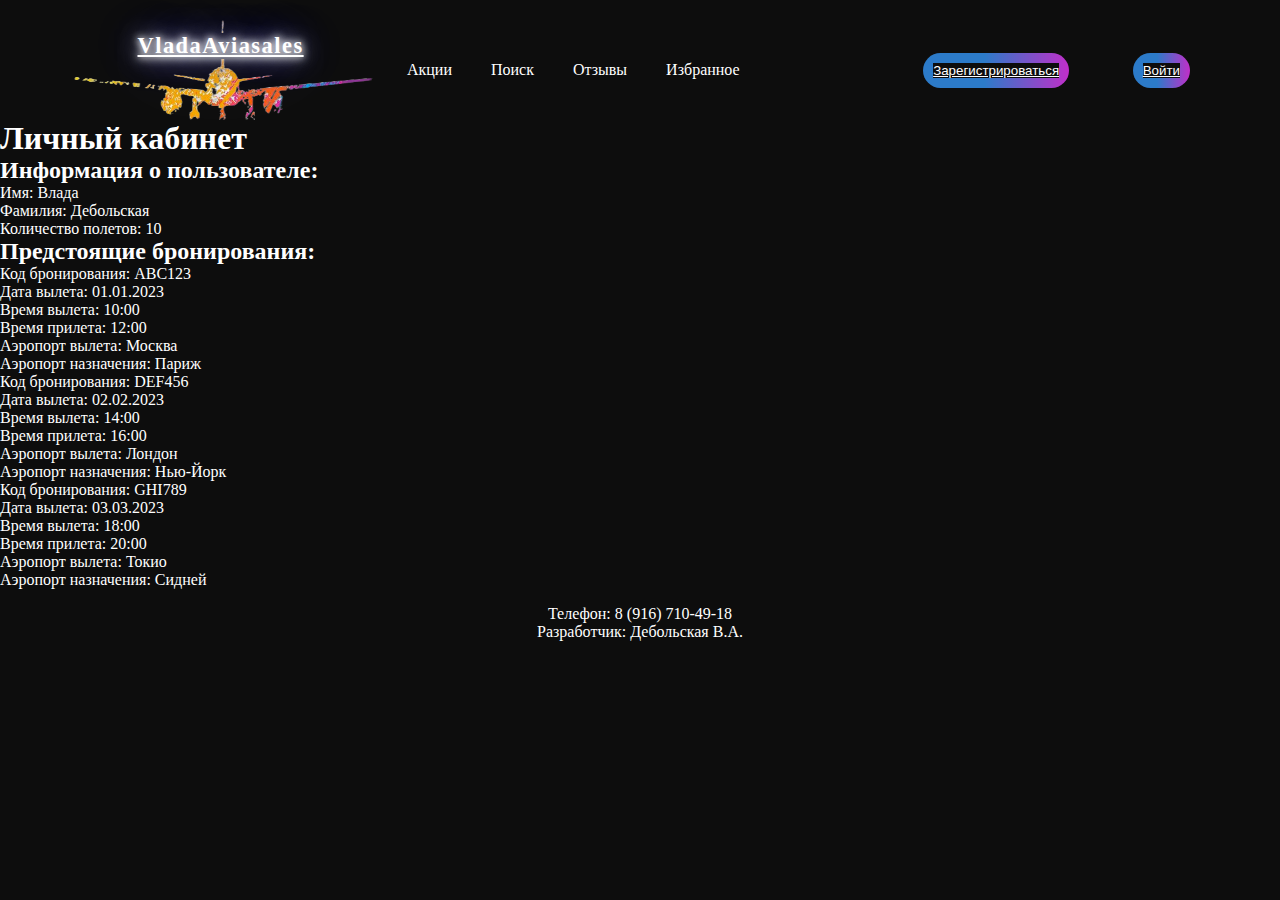
<file: lk.html>
<!DOCTYPE html>
<html>
<head>
  <title>Личный кабинет</title>
  <link rel="stylesheet" href="css.css">
</head>
<body>
    <section class="section">
        <header class="header section1">
            <a href="" id="logo">
                <div class="logo"><div class="logotext"><a href="index.html">VladaAviasales</a></div>
                <img src="images/logo (1).png" alt="" width="300px" height="100px" class="logo-images">
                </div>  
            </a>
        <div class="head-nav">
            <nav class="nav">
                <a href="#акции" class="nav">Акции</a>
                <a href="#поиск" class="nav">Поиск</a>
                <a href="#отзывы" class="nav">Отзывы</a>
                <a href="" class="nav">Избранное</a>
            </nav>
        </div>
        <div class="profile1">
            <button class="buttonhead"><a href="register.html">Зарегистрироваться</a></button>
        </div>
        <div class="profile">
            <button class="buttonhead"><a href="login.html">Войти</a></button>
        </div>
    </section>
    <div>
       <h1>Личный кабинет</h1>
        <h2>Информация о пользователе:</h2>
        <p>Имя: Влада</p>
        <p>Фамилия: Дебольская</p>
        <p>Количество полетов: 10</p>

        <h2>Предстоящие бронирования:</h2>
        <ul>
            <li>
                <p>Код бронирования: ABC123</p>
                <p>Дата вылета: 01.01.2023</p>
                <p>Время вылета: 10:00</p>
                <p>Время прилета: 12:00</p>
                <p>Аэропорт вылета: Москва</p>
                <p>Аэропорт назначения: Париж</p>
            </li>
            <li>
                <p>Код бронирования: DEF456</p>
                <p>Дата вылета: 02.02.2023</p>
                <p>Время вылета: 14:00</p>
                <p>Время прилета: 16:00</p>
                <p>Аэропорт вылета: Лондон</p>
                <p>Аэропорт назначения: Нью-Йорк</p>
            </li>
            <li>
                <p>Код бронирования: GHI789</p>
                <p>Дата вылета: 03.03.2023</p>
                <p>Время вылета: 18:00</p>
                <p>Время прилета: 20:00</p>
                <p>Аэропорт вылета: Токио</p>
                <p>Аэропорт назначения: Сидней</p>
            </li>
        </ul>
    </div>
<section class="podval">
    <footer align="center">
        <p class="test-0-phone">Телефон: 8 (916) 710-49-18</p>
        <p>Разработчик: Дебольская В.А.</p>
    </footer>    
</section>
</body>
</html>
</file>
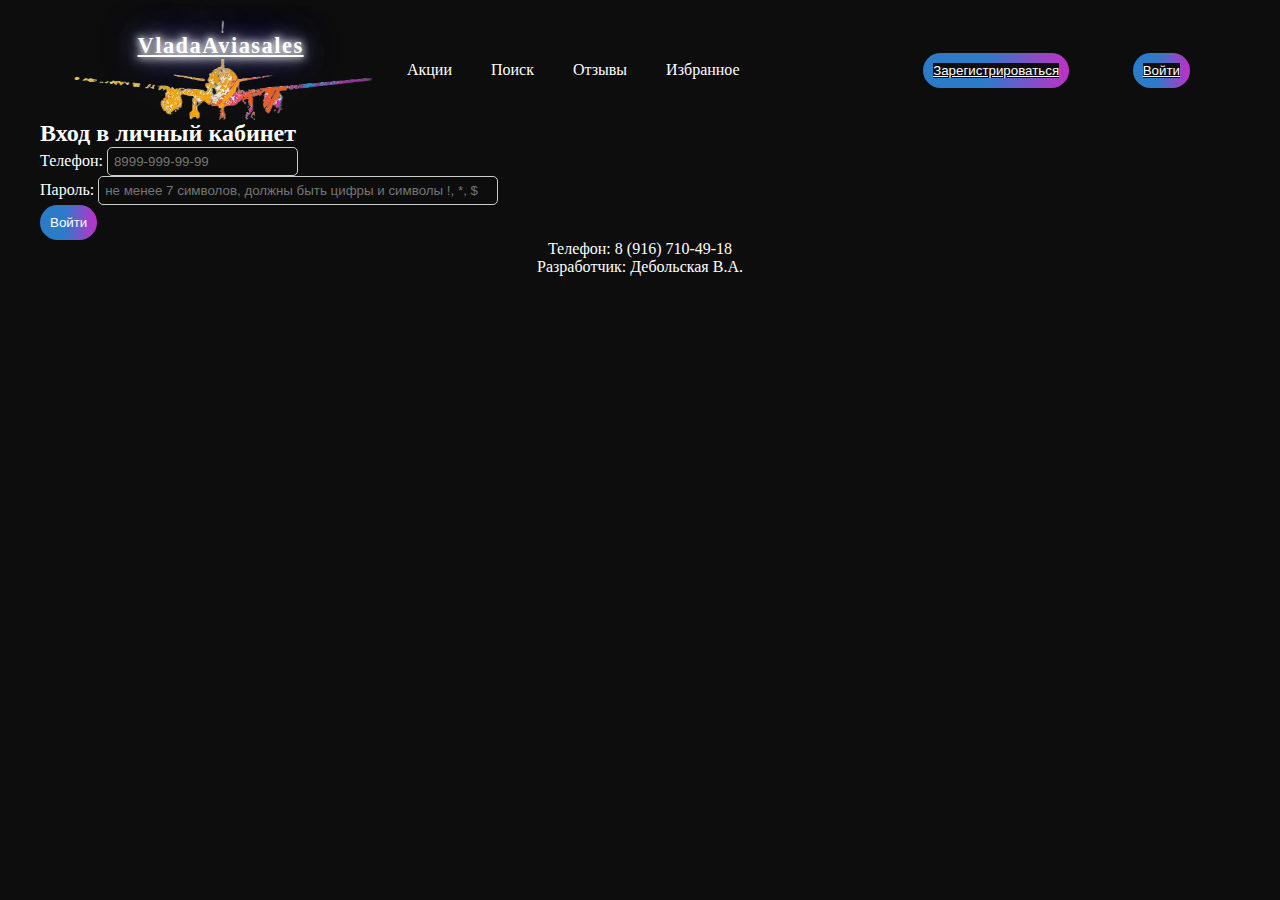
<file: login.html>
<!DOCTYPE html>
<html lang="en">
<head>
    <meta charset="UTF-8">
    <meta name="viewport" content="width=device-width, initial-scale=1.0">
    <title>Login Page</title>
    <link rel="stylesheet" href="css.css"> <!-- Подключение CSS-стилей -->
</head>
<body>
    <section class="section">
        <header class="header section1">
            <a href="" id="logo">
                <div class="logo"><div class="logotext"><a href="index.html">VladaAviasales</a></div>
                <img src="images/logo (1).png" alt="" width="300px" height="100px" class="logo-images">
                </div>  
            </a>
        <div class="head-nav">
            <nav class="nav">
                <a href="#акции" class="nav">Акции</a>
                <a href="#поиск" class="nav">Поиск</a>
                <a href="#отзывы" class="nav">Отзывы</a>
                <a href="" class="nav">Избранное</a>
            </nav>
        </div>
        <div class="profile1">
            <button class="buttonhead"><a href="register.html">Зарегистрироваться</a></button>
        </div>
        <div class="profile">
            <button class="buttonhead"><a href="login.html">Войти</a></button>
        </div>
    </section>
    <section class="vhod-form" >
        <h2>Вход в личный кабинет</h2>
        <form action="lk.html">
            <label for="phone">Телефон:</label>
            <input type="tel" id="phone" class="test-2-phone" pattern="8[0-9]{3}-[0-9]{3}-[0-9]{2}-[0-9]{2}" placeholder="8999-999-99-99" required><br>
            <label for="pass">Пароль:</label>
            <input type="password" id="pass" class="test-2-pass" placeholder="не менее 7 символов, должны быть цифры и символы !, *, $" pattern="(?=.*\d)(?=.*[!*$]).{7,}" required><br>
            <button type="submit" class="buttonhead">Войти</button>
        </form>
    </section>
    <footer align="center">
        <p class="test-0-phone">Телефон: 8 (916) 710-49-18</p>
        <p>Разработчик: Дебольская В.А.</p>
    </footer>   
</body>
</html>
</file>
<file: css.css>
*{
    box-sizing: border-box;
    margin: 0;
    padding: 0;
    color: #fff;
    background-color:#0d0d0d;
}
@font-face{
    font-family: "Mont";
    src: url(fonts/mont_heavydemo.ttf);
    src: url("fonts/Mont-Bold.woff2") format("woff2");
}
section{
    width: 1200px;
    margin: auto;
}
.section1{
    height: 100%;
    width: 1200px;
    background-color:#0d0d0d;
    padding-top: 20px;
    display: flex;
    align-items: center;
    justify-content: space-between;
}
.logo{
    text-decoration: none;
    color: #ffff;
    letter-spacing: 1.5px;
    display: flex;
    align-items: center;
    width: 300px;  
}
.logo:hover{
   color: #c20e12;
}
.logotext{
    position: absolute;
    margin-bottom: 3rem;
    padding-left: 4rem;
    font-size: 1.4em;
    font-weight: 600;
    text-shadow: 0 0 7px #fff, 0 0 10px #e5ebec, 0 0 21px #ecedee, 0 0 42px rgb(24, 3, 207), 0 0 82px ;
}
.logo-images{
    position: inline-block;
}
.nav{
    text-decoration: none;
    padding-right: 35px;
    color: #fff;
    font-size: 16px;
}
.nav:hover{
   color:#c20e12 ; 
   transition: color .15s;
    transition-duration: 0.15s;
    transition-timing-function: ease;
    transition-delay: 0s;
    transition-property: color
}
.head-nav{
padding-right: 5rem;
}
.profile{
    margin-right: 20px;
}
.buttonhead{
    border: none;
    padding: 10px;
    border-radius: 30px;
    margin-right: 30px;
    background-image: linear-gradient(to right, #2C7BC9 21%, #C62CC9  51%, #a80077  20%);
    transition: 0.5s;
    background-size: 200% auto;
    color: white;            
    cursor: pointer;
}
.buttonhead:hover{
    background-position: right center; 
        color: #fff;
        text-decoration: none;
}
.icons-title{
    height: 100%;
    width: 1200px;
    padding-top: 3rem;
    margin: auto;
    display: flex;
}
.spicons1{
    padding-right: 10px;
    font-size: 20px;
}
.spicons1:hover{
    color: #c20e12; 
}
.icons2{
    width: auto;
    display: flex;
    margin-left: 60px;
    align-items: center;
}
.icons2:hover{
    box-shadow: 0px 1px #fff;  
}
.spicons2{
    padding-right: 10px;
    font-size: 20px;
}
.spicons2:hover{
    color: #c20e12; 
}
a:hover{
  color: #c20e12; 
}
.buttonsmenu{
    display: flex;
    align-items: center;
    text-decoration: none;  
}
.pr{
    padding-top: 1rem;
}
.pr1{
    max-width: 1000px;
    margin: 0 auto;
    padding: 10px;
    border: 1px solid #ccc;
    border-radius: 5px; 
}
.search-form{
    padding-top: 1rem;
}
.two{
    padding-bottom: 1rem;
}
.test-0-fd,
.test-0-fa,
.test-0-fdt,
.test-0-fat,
.test-0-fnp {
    padding: 8px;
    border: 1px solid #ccc;
    border-radius: 5px;
}
.test-0-fnp{
    width: 190px;
}
.registration-form{
    padding: 8px;
    border-radius: 5px;
}
.test-2-name,
.test-2-last,
.test-2-doc,
.test-2-phone,
.test-2-pass,
.test-2-pass2{
    padding: 6px;
    border: 1px solid #ccc;
    border-radius: 5px;
    flex: 1;
    margin-right: 3px;
}
.offer {
    float: left;
    width: 30%; /* Ширина блока акции */
    margin: 10px; /* Внешние отступы между блоками */
    text-align: center; /* Выравнивание текста по центру */
    max-width: 1000px;
    margin: 20px;
    padding: 10px;
    border: 1px solid #ccc;
    border-radius: 5px; 

}

.offer img {
    width: 300px; /* Ширина изображения в блоке */
    height: 200px; /* Автоматическая высота изображения */
}
.offer h3,
.offer p {
    margin: 5px 0; /* Внутренние отступы для заголовка и описания */
}
.podval{
    padding-top: 1rem;
}
.trust-section{
    padding-top: 1rem;
    width: 1000px;
}
.special-offers{
    padding-top: 1rem; 
}
.subscribe-form{
    padding-top: 1rem;  
}
.subscribe-form1 {
    max-width: 400px;
    margin: 0 auto;
    padding: 20px;
    border: 1px solid #ccc;
    border-radius: 5px;   
}
input[type="email"] {
    width: 100%;
    padding: 8px;
    margin-bottom: 10px;
    box-sizing: border-box;
}
.test-2-pass{
    width: 400px;
}
.popup {
    position: absolute;
    top: 50%;
    left: 50%;
    transform: translate(-50%, -50%);
    width: 300px;
    height: 300px;
    background-color: #fff;
    border: 1px solid #ccc;
    opacity: 1;
    z-index: 9999;
}
.slider {
    width: 80%;
    margin: 0 auto;
    overflow: hidden;
    padding-top: 3rem;
}
.slider1 {
    width: 80%;
    margin: 0 auto;
    overflow: hidden;
}
.slide {
    float: left;
}
  
.slide img {
    width: 200px;
    height: 150px;
    border-radius: 10px;
    margin: 10px;
}
.success-message {
    display: none;
    position: fixed;
    top: 50%;
    left: 50%;
    transform: translate(-50%, -50%);
    background-color: #f0f0f0;
    padding: 20px;
    border: 1px solid #ccc;
  }
</file>
